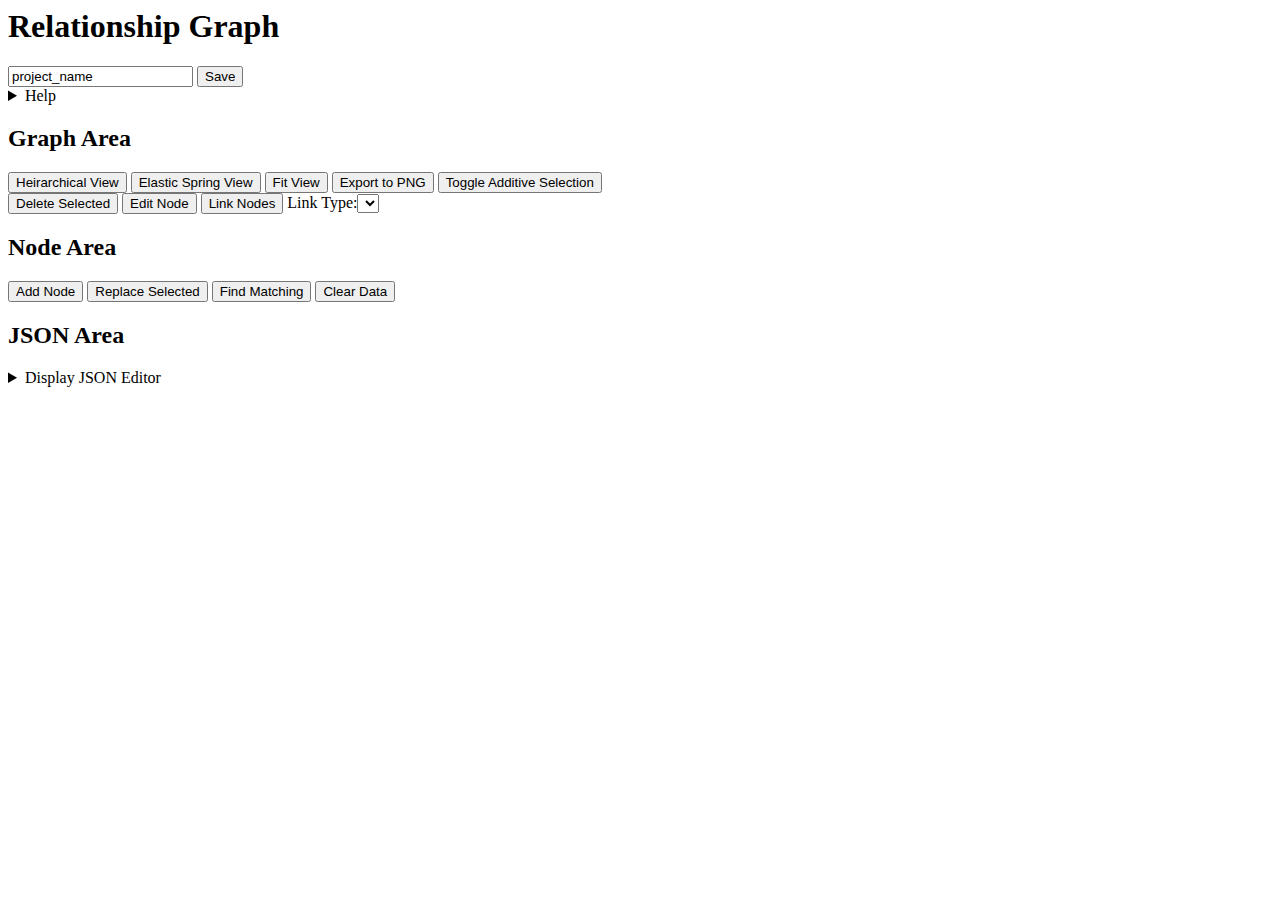
<file: body_template.html>
<body onload="err_wrap(after_load)">
    <div id="main-body">
    <div id="header">
        <h1>Relationship Graph</h1>

        <div id="json_save_area" class="subsection">
            <input type="text" value="project_name" id="project_name" title="Project Name">
            <input type="button" value="Save" onclick="err_wrap(save_file)">
        </div>

        <details class="clear-div">
            <summary>Help</summary>
            <div class="help_section">
                <h3>Usage</h3>
                <h4>Adding Nodes</h4>
                <p>Scroll down to the node area to create new graph nodes.  Set a label and a type, add notes if you wish.  Then click "add node".</p>
                <h4>Browsing Nodes</h4>
                <p>Drag around the graph area, and zoom, just like you might use Google Maps.  Click on a node then click "edit node" to see all its info down in the node area.  If the nodes go out of view in the graph area, click one of the view buttons to make them visible again.</p>
                <h4>Editing Nodes</h4>
                <p>Select the node to edit in the graph area, then click "edit node".  Make changes in the node area.  While the node is still selected, click "replace selected".</p>
                <h4>Linking Nodes</h4>
                <p>Links are directional.  In the node area select the start node, then hold the "Ctrl" key and select the destination node.  Use the "link type" dropdown to select a link type, then click "link nodes".</p>
                <h4>Saving Graphs</h4>
                <p>Enter a project name in the top left box, then click "save".  Your browser should download an HTML file.  Double-clicking that downloaded file will reopen the graph file.  Graph data is saved, but the graph layout is not saved.</p>
                <h4>Hierarchical View</h4>
                <p>Select the node you wish to see at the top of your hierarchy, then click "Hierarchical View".</p>
                <h4>Finding Nodes</h4>
                <p>Enter the information you wish to find in the relevant fields of the node area then click "Find Matching".  Only the fields you enter data in will be searched, and the nodes must match all data.  Found nodes will look selected in the graph area.</p>
                <h4>Changing Node Data Fields, Node Types, and Link Types</h4>
                <p>This is all controlled via the data schema, which is editable in the JSON area.  First, click "build JSON" to incorporate all graph data into the JSON area.  Then modify the JSON schema.  The schema format is given in the <a href="https://github.com/kc0bfv/relationship_graph#json-format-details">Relationship Graph source code README</a>.</p>
            </div>
            <div class="help_section">
                <h3>Offline Usage</h3>
                <p>All save files are entirely self-contained.  That is, they require no external resources.  Any save file may be used offline.  If you want a blank file for creating new graphs offline, simply save the file before entering any nodes.</p>
            </div>
            <div class="help_section">
                <h3>Updating</h3>
                <p>All your data is saved in the JSON format.  This format is easy to parse in JavaScript, and can be changed into other formats as necessary.  If you wish to use a new version of the Relationship Graph tool, use the JSON area to build your JSON, then copy it out of your version of the tool and paste it into the JSON area in a new version.  Click "ingest JSON" to complete the process.</p>
            </div>
            <div class="help_section">
                <h3>Privacy</h3>
                <p>This tool requires no external resources and makes no external requests.  Therefore, it makes no invasion on your privacy.  Protect your save file and nobody will have access to your data.  You may verify these statements by using your browser's developer utilities to view network traffic - you will see that only one file is loaded and no further requests occur.  You may also verify these statements by using the tool entirely in offline mode, or disconnected from the Internet.  It will work fully.</p>
                <p>The tool does not encrypt your data.  To maintain the privacy of your data, protect your save files.</p>
            </div>
            <div class="help_section">
                <h3>About</h3>
                <p>Created by kc0bfv.  <a href="https://github.com/kc0bfv/relationship_graph">Source code available on Github</a>.  Color scheme by <a href="https://sarahfinley.com">his wife</a> and <a href="https://dinosaurstew.com/color-palettes/">Dinosaur Stew</a>.  Relies heavily on <a href="https://js.cytoscape.org/">Cytoscape</a> - thank you to them.  Save feature inspired by <a href="https://tiddlywiki.com/">TiddlyWiki</a>.</p>
            </div>
        </details>
    </div>
    <div id="main-content">
    <div id="cytoscape_surround" class="section">
        <h2 id="graph_area_header">Graph Area</h2>
        <div id="cytoscape_area" class="section">
        </div>
        <div id="node_data_display" class="subsection">
        </div>
        <div id="cytoscape_view_controls" class="subsection">
            <input type="button" value="Heirarchical View" onclick="err_wrap(set_hierarchical)">
            <input type="button" value="Elastic Spring View" onclick="err_wrap(set_elastic_spring)">
            <input type="button" value="Fit View" onclick="err_wrap(set_fit_view)">
            <input type="button" value="Export to PNG" onclick="err_wrap(export_to_png)">
            <input type="button" value="Toggle Additive Selection" onclick="err_wrap(toggle_additive)">
        </div>
        <div id="cytoscape_edit_controls" class="subsection">
            <input type="button" value="Delete Selected" onclick="err_wrap(delete_selected)">
            <input type="button" value="Edit Node" onclick="err_wrap(edit_node)">
            <input type="button" value="Link Nodes" onclick="err_wrap(link_nodes)">
            <label for="link_type_select">Link Type:</label><select id="link_type_select"></select>
        </div>
    </div>
    <div id="node_form_surround" class="section">
        <h2>Node Area</h2>
        <div id="add_node_form" class="subsection">
        </div>
        <div id="add_node_controls" class="subsection">
            <input type="button" value="Add Node" onclick="err_wrap(add_node)">
            <input type="button" value="Replace Selected" onclick="err_wrap(replace_selected_node)">
            <input type="button" value="Find Matching" onclick="err_wrap(select_matching_nodes)">
            <input type="button" value="Clear Data" onclick="err_wrap(clear_node_input_form)">
        </div>
    </div>
    <div id="json_surround" class="section">
        <h2>JSON Area</h2>
        <details>
        <summary>Display JSON Editor</summary>
        <div id="json_vis_area" class="subsection">
            <div id="json_output" class="subsection">
                <label for="json_out_area">JSON:</label>
                <textarea id="json_out_area" rows="20">${JSON_OUT_AREA}</textarea>
            </div>
            <div id="json_controls" class="subsection">
                <input type="button" value="Build JSON" onclick="err_wrap(build_json)">
                <input type="button" value="Ingest JSON" onclick="err_wrap(ingest_json)">
            </div>
        </div>
        </details>
    </div>
    </div>
    </div>
    </body>
</file>
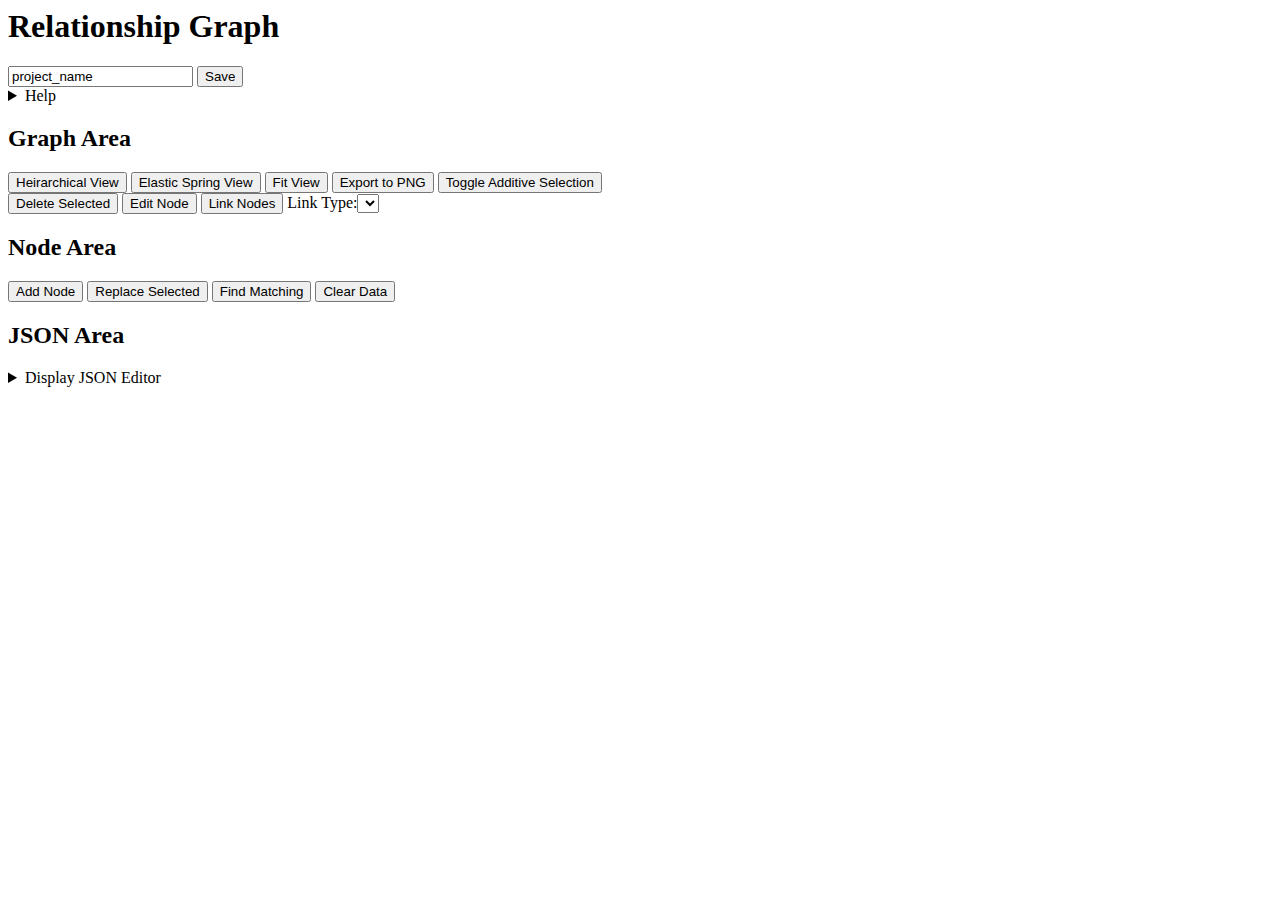
<file: index_before_json.html>
</style>
    </head>
    <body onload="err_wrap(after_load)">
    <div id="main-body">
    <div id="header">
        <h1>Relationship Graph</h1>

        <div id="json_save_area" class="subsection">
            <input type="text" value="project_name" id="project_name" title="Project Name">
            <input type="button" value="Save" onclick="err_wrap(save_file)">
        </div>

        <details class="clear-div">
            <summary>Help</summary>
            <div class="help_section">
                <h3>Usage</h3>
                <h4>Adding Nodes</h4>
                <p>Scroll down to the node area to create new graph nodes.  Set a label and a type, add notes if you wish.  Then click "add node".</p>
                <h4>Browsing Nodes</h4>
                <p>Drag around the graph area, and zoom, just like you might use Google Maps.  Click on a node then click "edit node" to see all its info down in the node area.  If the nodes go out of view in the graph area, click one of the view buttons to make them visible again.</p>
                <h4>Editing Nodes</h4>
                <p>Select the node to edit in the graph area, then click "edit node".  Make changes in the node area.  While the node is still selected, click "replace selected".</p>
                <h4>Linking Nodes</h4>
                <p>Links are directional.  In the node area select the start node, then hold the "Ctrl" key and select the destination node.  Use the "link type" dropdown to select a link type, then click "link nodes".</p>
                <h4>Saving Graphs</h4>
                <p>Enter a project name in the top left box, then click "save".  Your browser should download an HTML file.  Double-clicking that downloaded file will reopen the graph file.  Graph data is saved, but the graph layout is not saved.</p>
                <h4>Hierarchical View</h4>
                <p>Select the node you wish to see at the top of your hierarchy, then click "Hierarchical View".</p>
                <h4>Finding Nodes</h4>
                <p>Enter the information you wish to find in the relevant fields of the node area then click "Find Matching".  Only the fields you enter data in will be searched, and the nodes must match all data.  Found nodes will look selected in the graph area.</p>
                <h4>Changing Node Data Fields, Node Types, and Link Types</h4>
                <p>This is all controlled via the data schema, which is editable in the JSON area.  First, click "build JSON" to incorporate all graph data into the JSON area.  Then modify the JSON schema.  The schema format is given in the <a href="https://github.com/kc0bfv/relationship_graph#json-format-details">Relationship Graph source code README</a>.</p>
            </div>
            <div class="help_section">
                <h3>Offline Usage</h3>
                <p>All save files are entirely self-contained.  That is, they require no external resources.  Any save file may be used offline.  If you want a blank file for creating new graphs offline, simply save the file before entering any nodes.</p>
            </div>
            <div class="help_section">
                <h3>Updating</h3>
                <p>All your data is saved in the JSON format.  This format is easy to parse in JavaScript, and can be changed into other formats as necessary.  If you wish to use a new version of the Relationship Graph tool, use the JSON area to build your JSON, then copy it out of your version of the tool and paste it into the JSON area in a new version.  Click "ingest JSON" to complete the process.</p>
            </div>
            <div class="help_section">
                <h3>Privacy</h3>
                <p>This tool requires no external resources and makes no external requests.  Therefore, it makes no invasion on your privacy.  Protect your save file and nobody will have access to your data.  You may verify these statements by using your browser's developer utilities to view network traffic - you will see that only one file is loaded and no further requests occur.  You may also verify these statements by using the tool entirely in offline mode, or disconnected from the Internet.  It will work fully.</p>
                <p>The tool does not encrypt your data.  To maintain the privacy of your data, protect your save files.</p>
            </div>
            <div class="help_section">
                <h3>About</h3>
                <p>Created by kc0bfv.  <a href="https://github.com/kc0bfv/relationship_graph">Source code available on Github</a>.  Color scheme by <a href="https://sarahfinley.com">his wife</a> and <a href="https://dinosaurstew.com/color-palettes/">Dinosaur Stew</a>.  Relies heavily on <a href="https://js.cytoscape.org/">Cytoscape</a> - thank you to them.  Save feature inspired by <a href="https://tiddlywiki.com/">TiddlyWiki</a>.</p>
            </div>
        </details>
    </div>
    <div id="main-content">
    <div id="cytoscape_surround" class="section">
        <h2 id="graph_area_header">Graph Area</h2>
        <div id="cytoscape_area" class="section">
        </div>
        <div id="cytoscape_view_controls" class="subsection">
            <input type="button" value="Heirarchical View" onclick="err_wrap(set_hierarchical)">
            <input type="button" value="Elastic Spring View" onclick="err_wrap(set_elastic_spring)">
            <input type="button" value="Fit View" onclick="err_wrap(set_fit_view)">
            <input type="button" value="Export to PNG" onclick="err_wrap(export_to_png)">
            <input type="button" value="Toggle Additive Selection" onclick="err_wrap(toggle_additive)">
            </div>
        <div id="cytoscape_edit_controls" class="subsection">
            <input type="button" value="Delete Selected" onclick="err_wrap(delete_selected)">
            <input type="button" value="Edit Node" onclick="err_wrap(edit_node)">
            <input type="button" value="Link Nodes" onclick="err_wrap(link_nodes)">
            <label for="link_type_select">Link Type:</label><select id="link_type_select"></select>
        </div>
    </div>
    <div id="node_form_surround" class="section">
        <h2>Node Area</h2>
        <div id="add_node_form" class="subsection">
        </div>
        <div id="add_node_controls" class="subsection">
            <input type="button" value="Add Node" onclick="err_wrap(add_node)">
            <input type="button" value="Replace Selected" onclick="err_wrap(replace_selected_node)">
            <input type="button" value="Find Matching" onclick="err_wrap(select_matching_nodes)">
            <input type="button" value="Clear Data" onclick="err_wrap(clear_node_input_form)">
        </div>
    </div>
    <div id="json_surround" class="section">
        <h2>JSON Area</h2>
        <details>
        <summary>Display JSON Editor</summary>
        <div id="json_vis_area" class="subsection">
            <div id="json_output" class="subsection">
                <label for="json_out_area">JSON:</label>
                <textarea id="json_out_area" rows="20">
</file>
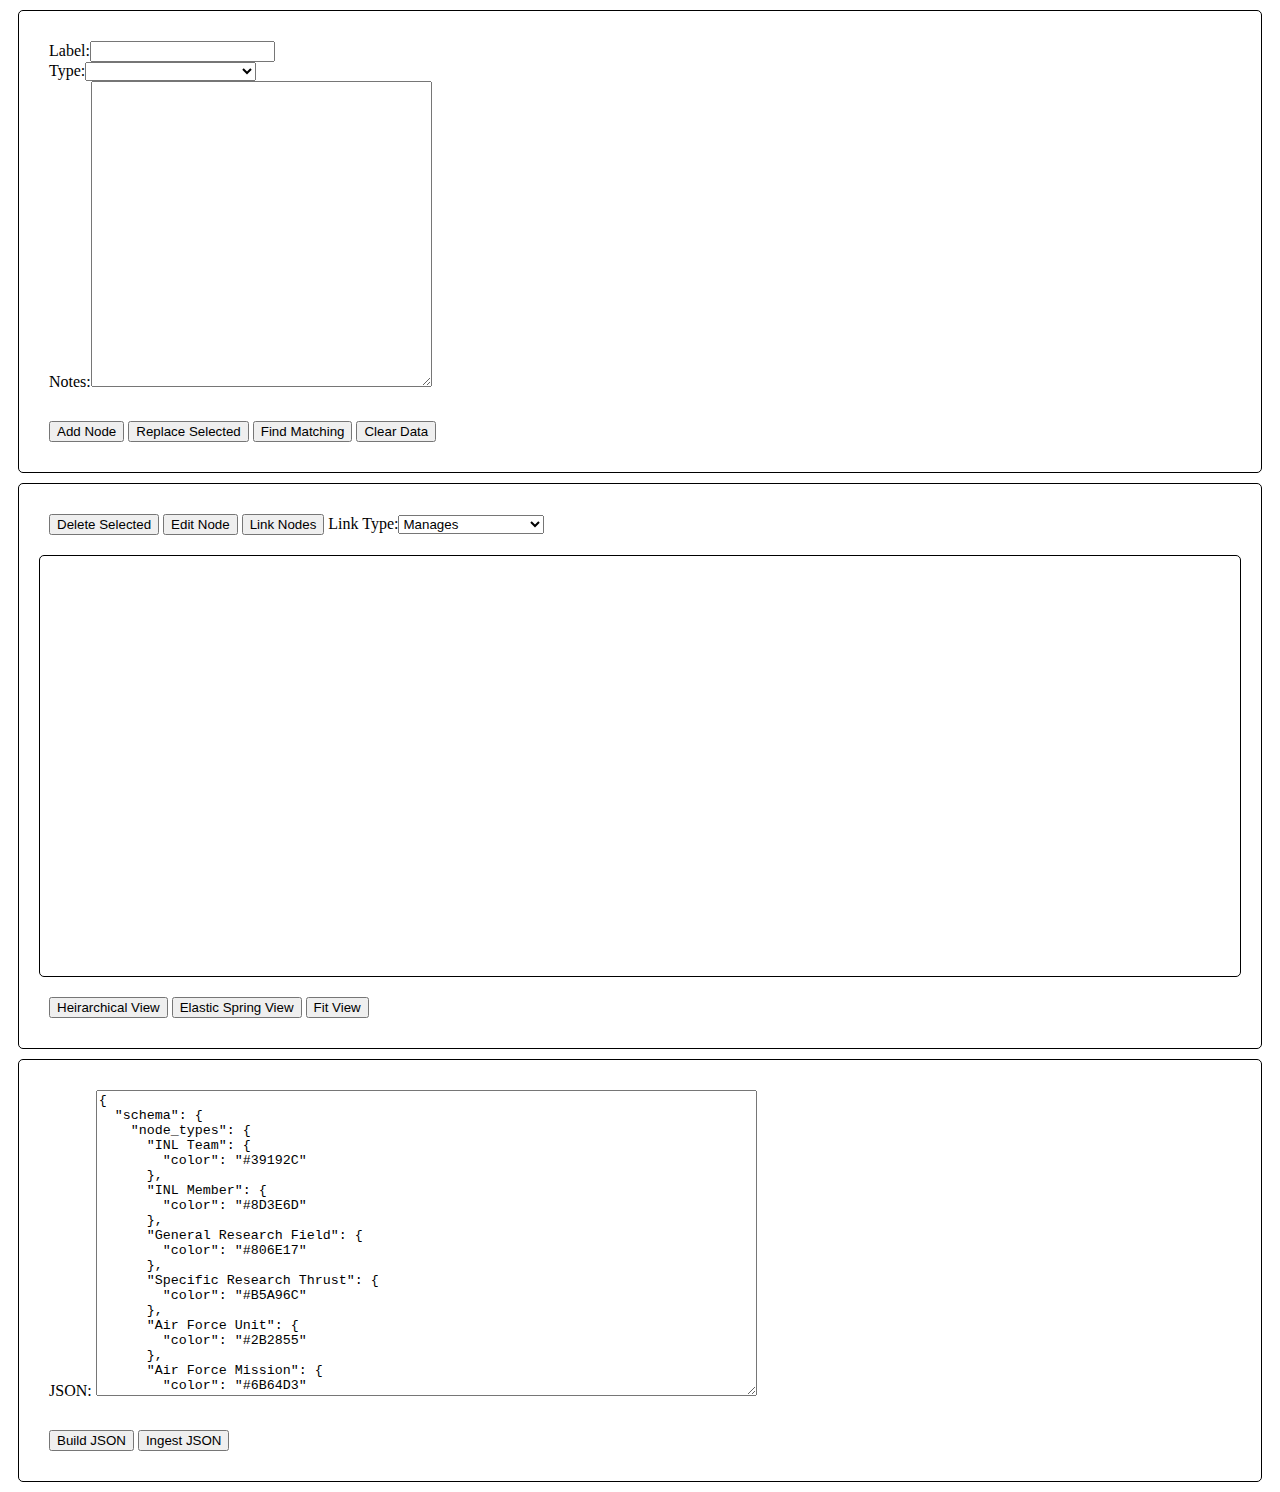
<file: RelGraphBuilder2.html>
<html>
    <head>
        <script type="text/javascript" src="cytoscape.min.js"></script>
        <script type="text/javascript" src="nodes_links_2.js"></script>
        <link rel="stylesheet" href="relgraphbuilder2.css">
    </head>
    <body onLoad="after_load()">
    <div id="node_form_surround" class="section">
        <div id="add_node_form" class="subsection">
        </div>
        <div id="add_node_controls" class="subsection">
            <input type="button" value="Add Node" onclick="add_node()">
            <input type="button" value="Replace Selected" onclick="replace_selected_node()">
            <input type="button" value="Find Matching" onclick="select_matching_nodes()">
            <input type="button" value="Clear Data" onclick="clear_node_input_form()">
        </div>
    </div>
    <div id="cytoscape_surround" class="section">
        <div id="cytoscape_edit_controls" class="subsection">
            <input type="button" value="Delete Selected" onclick="delete_selected()">
            <input type="button" value="Edit Node" onclick="edit_node()">
            <input type="button" value="Link Nodes" onclick="link_nodes()">
            <label for="link_type_select">Link Type:</label><select id="link_type_select"></select>
        </div>
        <div id="cytoscape_area" class="subsection">
        </div>
        <div id="cytoscape_view_controls" class="subsection">
            <input type="button" value="Heirarchical View" onclick="set_hierarchical()">
            <input type="button" value="Elastic Spring View" onclick="set_elastic_spring()">
            <input type="button" value="Fit View" onclick="set_fit_view()">
        </div>
    </div>
    <div id="json_surround" class="section">
        <div id="json_output" class="subsection">
            <label for="json_out_area">JSON:</label>
            <textarea id="json_out_area" cols="80" rows="20">
{
  "schema": {
    "node_types": {
      "INL Team": {
        "color": "#39192C"
      },
      "INL Member": {
        "color": "#8D3E6D"
      },
      "General Research Field": {
        "color": "#806E17"
      },
      "Specific Research Thrust": {
        "color": "#B5A96C"
      },
      "Air Force Unit": {
        "color": "#2B2855"
      },
      "Air Force Mission": {
        "color": "#6B64D3"
      },
      "Air Force Member": {
        "color": "#A7A2F0"
      }
    },
    "node_fields": {
      "Notes": {
        "size": "textarea"
      }
    },
    "edge_types": {
      "Manages": {},
      "Principal Investigator": {},
      "Researcher": {}
    }
  },
  "nodes": [],
  "edges": []
}
            </textarea>
        </div>
        <div id="json_controls" class="subsection">
            <input type="button" value="Build JSON" onclick="build_json()">
            <input type="button" value="Ingest JSON" onclick="ingest_json()">
        </div>
    </div>
    </body>
</html>
</file>
<file: relgraphbuilder2.css>
.section {
    border: solid black 1px;
    border-radius: 5px;
    padding: 10px;
    margin: 10px;
}
.subsection {
    padding: 10px;
    margin: 10px;
    border: none;
}
#cytoscape_area {
    height: 400px;
    border: solid black 1px;
    border-radius: 5px;
}
</file>
